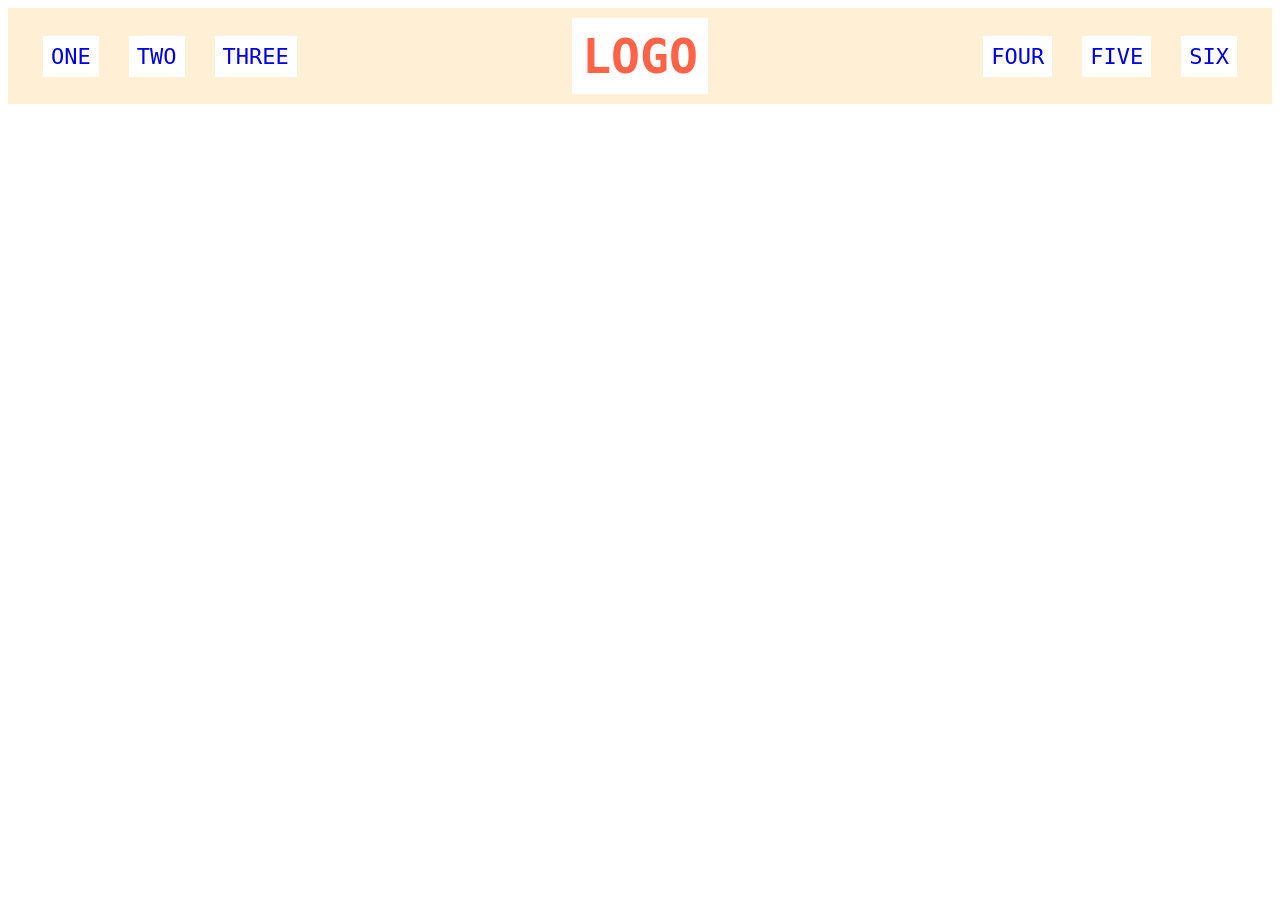
<file: foundations/flex/02-flex-header/index.html>
<!DOCTYPE html>
<html lang="en">
  <head>
    <meta charset="UTF-8">
    <meta http-equiv="X-UA-Compatible" content="IE=edge">
    <meta name="viewport" content="width=device-width, initial-scale=1.0">
    <title>Flex Header</title>
    <link rel="stylesheet" href="style.css">
  </head>
  <body>
    <div class="header">
      <div class="left-links">
        <ul class = "ll">
          <li class = "one"><a href="#">ONE</a></li>
          <li class = "two"><a href="#">TWO</a></li>
          <li class = "three"><a href="#">THREE</a></li>
        </ul>
      </div>
      <div class="logo">LOGO</div>
      <div class="right-links">
        <ul class = "rl">
          <li class = "four"><a href="#">FOUR</a></li>
          <li class = "five"><a href="#">FIVE</a></li>
          <li class = "six"><a href="#">SIX</a></li>
        </ul>
      </div>
    </div>
  </body>
</html>
</file>
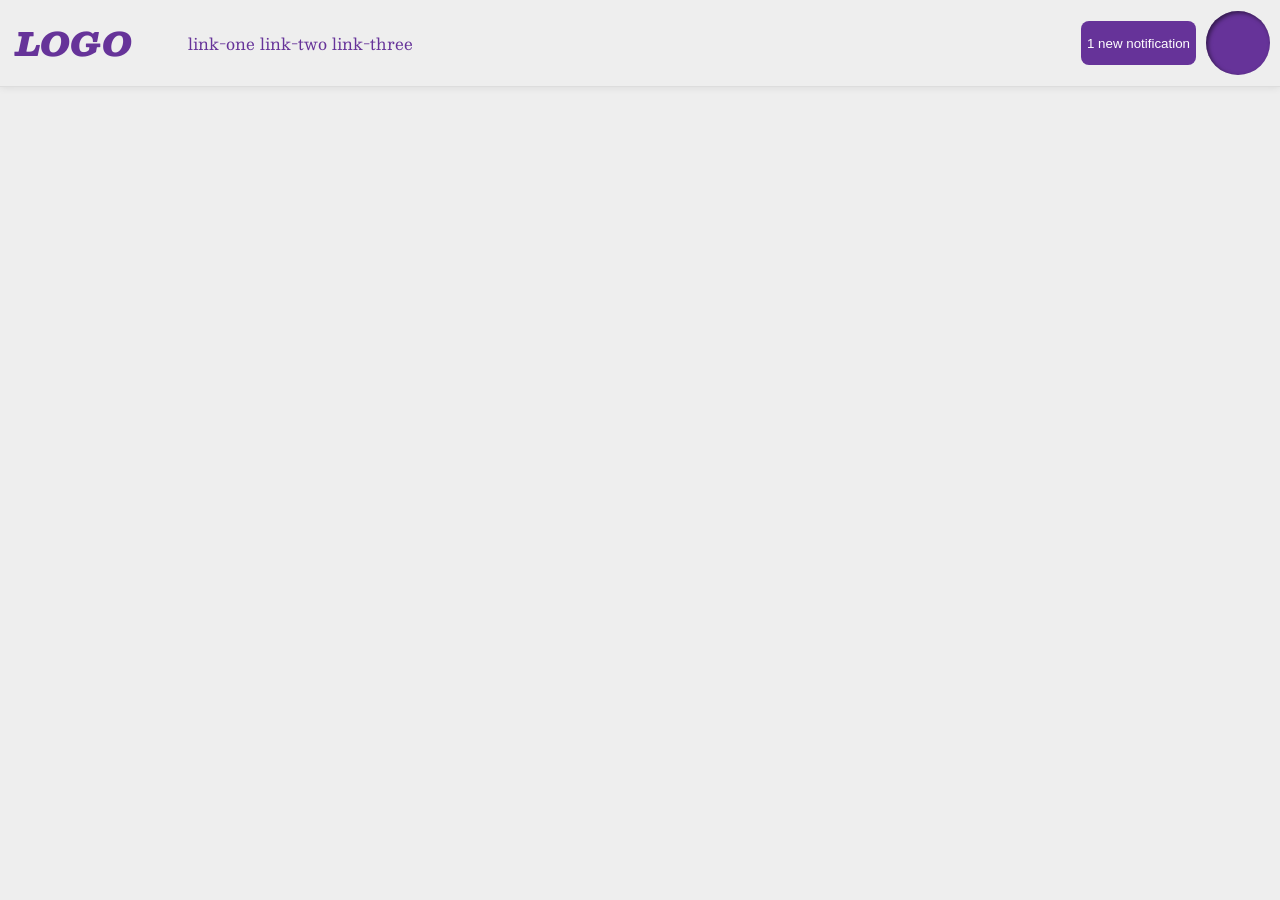
<file: foundations/flex/03-flex-header-2/index.html>
<!DOCTYPE html>
<html lang="en">
  <head>
    <meta charset="UTF-8">
    <meta http-equiv="X-UA-Compatible" content="IE=edge">
    <meta name="viewport" content="width=device-width, initial-scale=1.0">
    <title>Flex Header 2</title>
    <link rel="stylesheet" href="style.css">
  </head>
  <body>
    <div class="header">
       <div class="logo">
        LOGO
       </div>
        <ul class="links">
          <li class = "one"><a href="https://google.com">link-one</a></li>
          <li class = "two"><a href="https://google.com">link-two</a></li>
          <li class = "three"><a href="https://google.com">link-three</a></li>
        </ul> 
      <div class = "right-elements">
         <button class="notifications">
             1 new notification
         </button>
        <div class="profile-image"></div>
      </div>
    </div>
  </body>
</html>
</file>
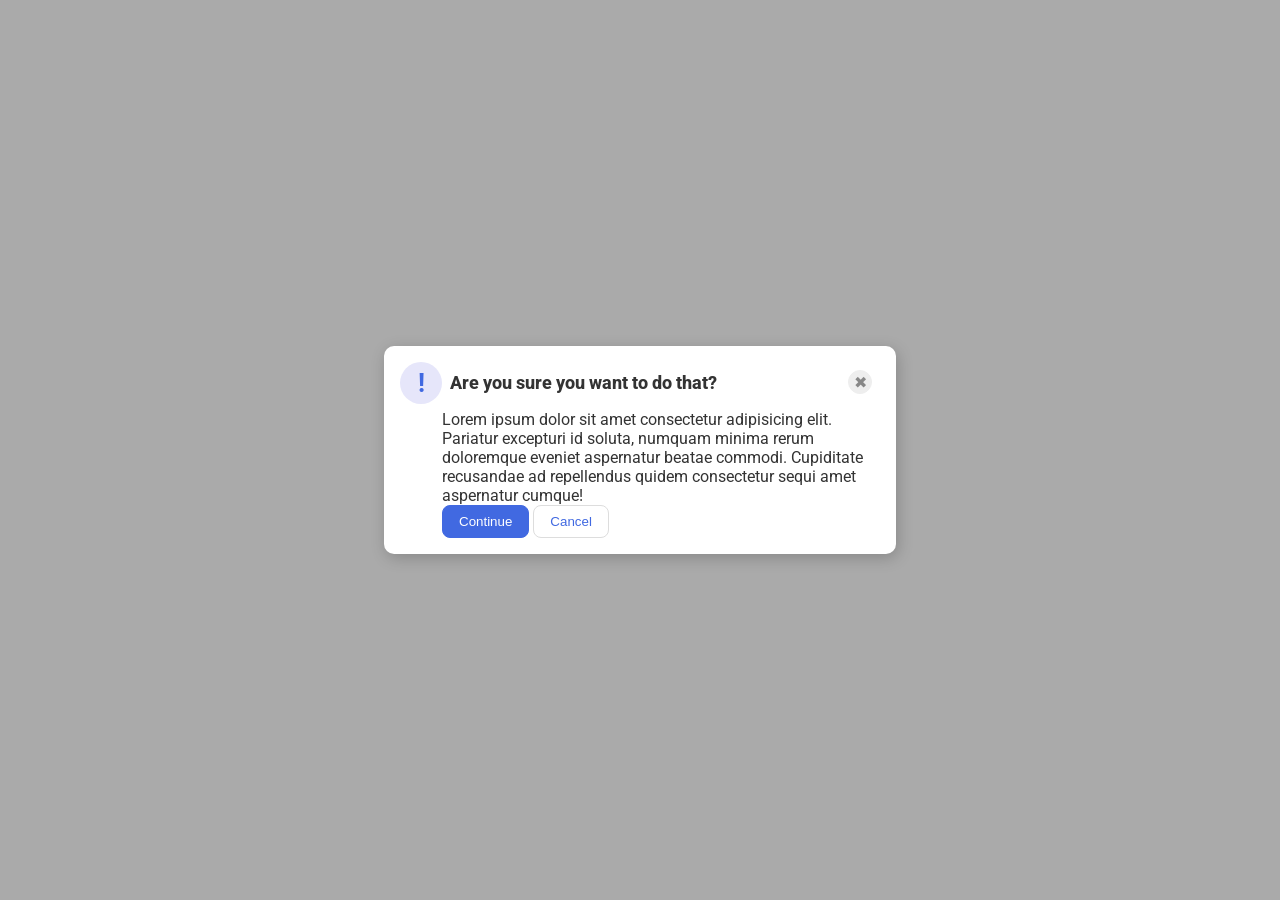
<file: foundations/flex/05-flex-modal/index.html>
<!DOCTYPE html>
<html lang="en">
  <head>
    <meta charset="UTF-8">
    <meta http-equiv="X-UA-Compatible" content="IE=edge">
    <meta name="viewport" content="width=device-width, initial-scale=1.0">
    <link rel="stylesheet" href="style.css">
    <title>Modal</title>
  </head>
  <body>
    <div class="modal">
      <div class="icon">!</div>
      <div class="container">
      <div class="header">Are you sure you want to do that?
      <button class="close-button">✖</button>
      </div>
      <div class="text">Lorem ipsum dolor sit amet consectetur adipisicing elit. Pariatur excepturi id soluta, numquam minima rerum doloremque eveniet aspernatur beatae commodi. Cupiditate recusandae ad repellendus quidem consectetur sequi amet aspernatur cumque!</div>
      <button class="continue">Continue</button>
      <button class="cancel">Cancel</button>
    </div>
    </div>  
  </body>
</html>
</file>
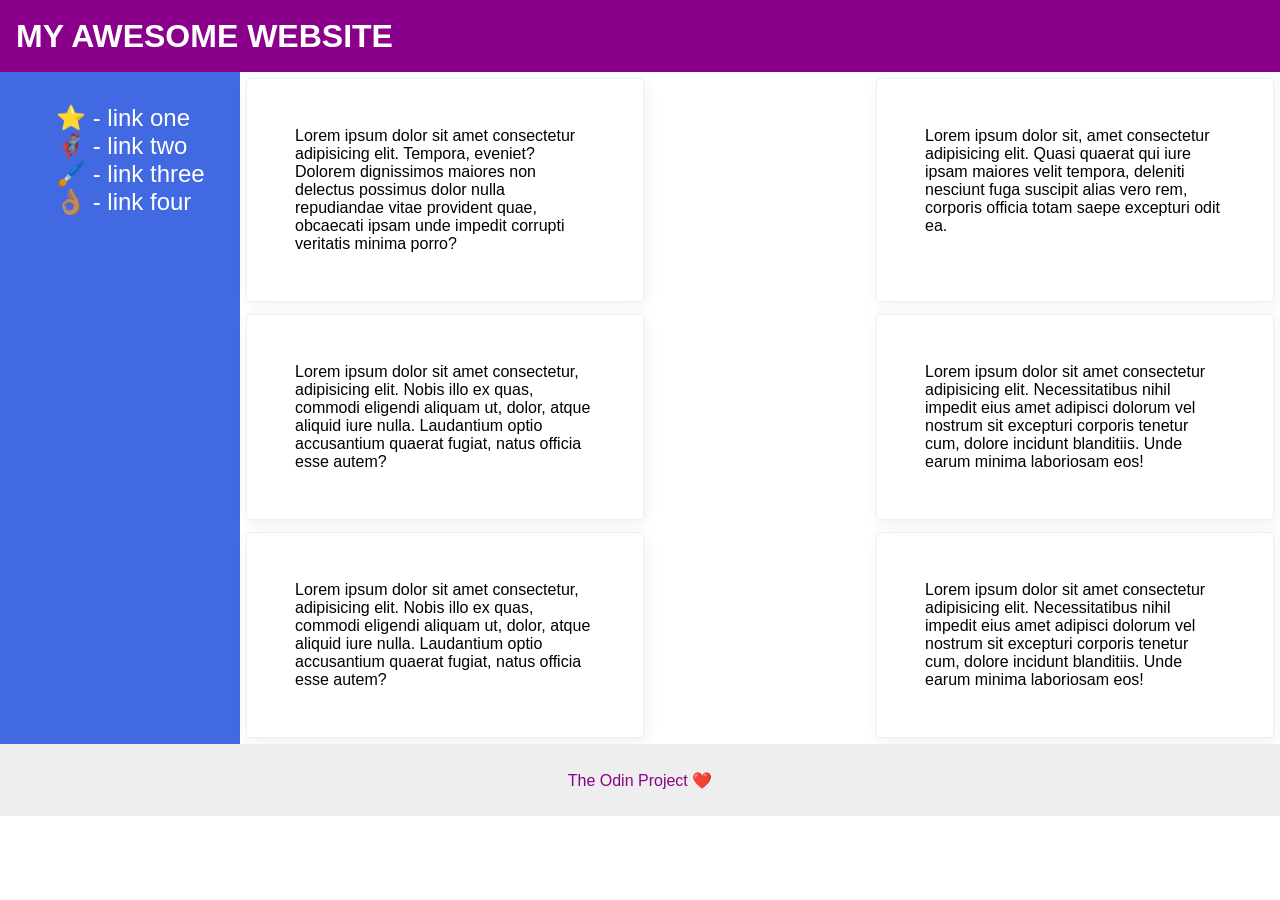
<file: foundations/flex/07-flex-layout-2/index.html>
<!DOCTYPE html>
<html lang="en">
  <head>
    <meta charset="UTF-8">
    <meta http-equiv="X-UA-Compatible" content="IE=edge">
    <meta name="viewport" content="width=device-width, initial-scale=1.0">
    <title>The Holy Grail</title>
    <link rel="stylesheet" href="style.css">
  </head>
  <body>
    <div class="header">
      MY AWESOME WEBSITE
    </div>
    <div class="container">
    <div class="sidebar">
      <ul>
        <li><a href="#">⭐ - link one</a></li>
        <li><a href="#">🦸🏽‍♂️ - link two</a></li>
        <li><a href="#">🖌️ - link three</a></li>
        <li><a href="#">👌🏽 - link four</a></li>
      </ul>
    </div>

    <div class="cards">
    <div class="card">Lorem ipsum dolor sit amet consectetur adipisicing elit. Tempora, eveniet? Dolorem dignissimos maiores non delectus possimus dolor nulla repudiandae vitae provident quae, obcaecati ipsam unde impedit corrupti veritatis minima porro?</div>
    <div class="card">Lorem ipsum dolor sit, amet consectetur adipisicing elit. Quasi quaerat qui iure ipsam maiores velit tempora, deleniti nesciunt fuga suscipit alias vero rem, corporis officia totam saepe excepturi odit ea.</div>
    <div class="card">Lorem ipsum dolor sit amet consectetur, adipisicing elit. Nobis illo ex quas, commodi eligendi aliquam ut, dolor, atque aliquid iure nulla. Laudantium optio accusantium quaerat fugiat, natus officia esse autem?</div>
    <div class="card">Lorem ipsum dolor sit amet consectetur adipisicing elit. Necessitatibus nihil impedit eius amet adipisci dolorum vel nostrum sit excepturi corporis tenetur cum, dolore incidunt blanditiis. Unde earum minima laboriosam eos!</div>
    <div class="card">Lorem ipsum dolor sit amet consectetur, adipisicing elit. Nobis illo ex quas, commodi eligendi aliquam ut, dolor, atque aliquid iure nulla. Laudantium optio accusantium quaerat fugiat, natus officia esse autem?</div>
    <div class="card">Lorem ipsum dolor sit amet consectetur adipisicing elit. Necessitatibus nihil impedit eius amet adipisci dolorum vel nostrum sit excepturi corporis tenetur cum, dolore incidunt blanditiis. Unde earum minima laboriosam eos!</div>
    </div>
    </div>


    <div class="footer">
      The Odin Project ❤️
    </div>
  </body>
</html>
</file>
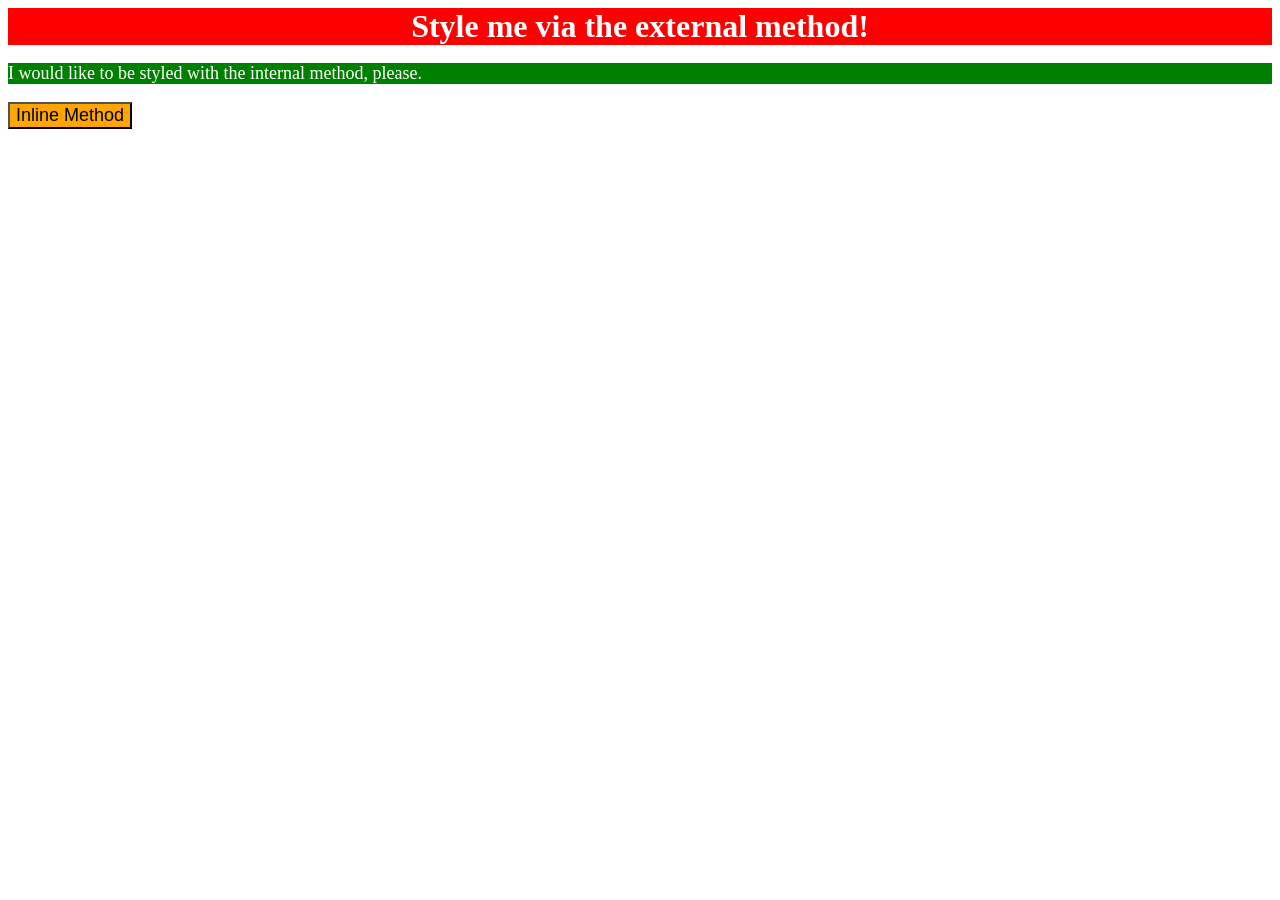
<file: foundations/intro-to-css/01-css-methods/index.html>
<!DOCTYPE html>
<html lang="en">
  <head>
    <meta charset="UTF-8">
    <meta http-equiv="X-UA-Compatible" content="IE=edge">
    <meta name="viewport" content="width=device-width, initial-scale=1.0">
    <title>Methods for Adding CSS</title>
    <link rel ="stylesheet" href ="styles.css">
    <style>
      p{
        background-color: green;
        color : white;
        font-size : 18px;
      }
    </style>
  </head>
  <body>
    <div>Style me via the external method!</div>
    <p>I would like to be styled with the internal method, please.</p>
    <button style = "background-color: orange; font-size: 18px ;">Inline Method</button>
  </body>
</html>
</file>
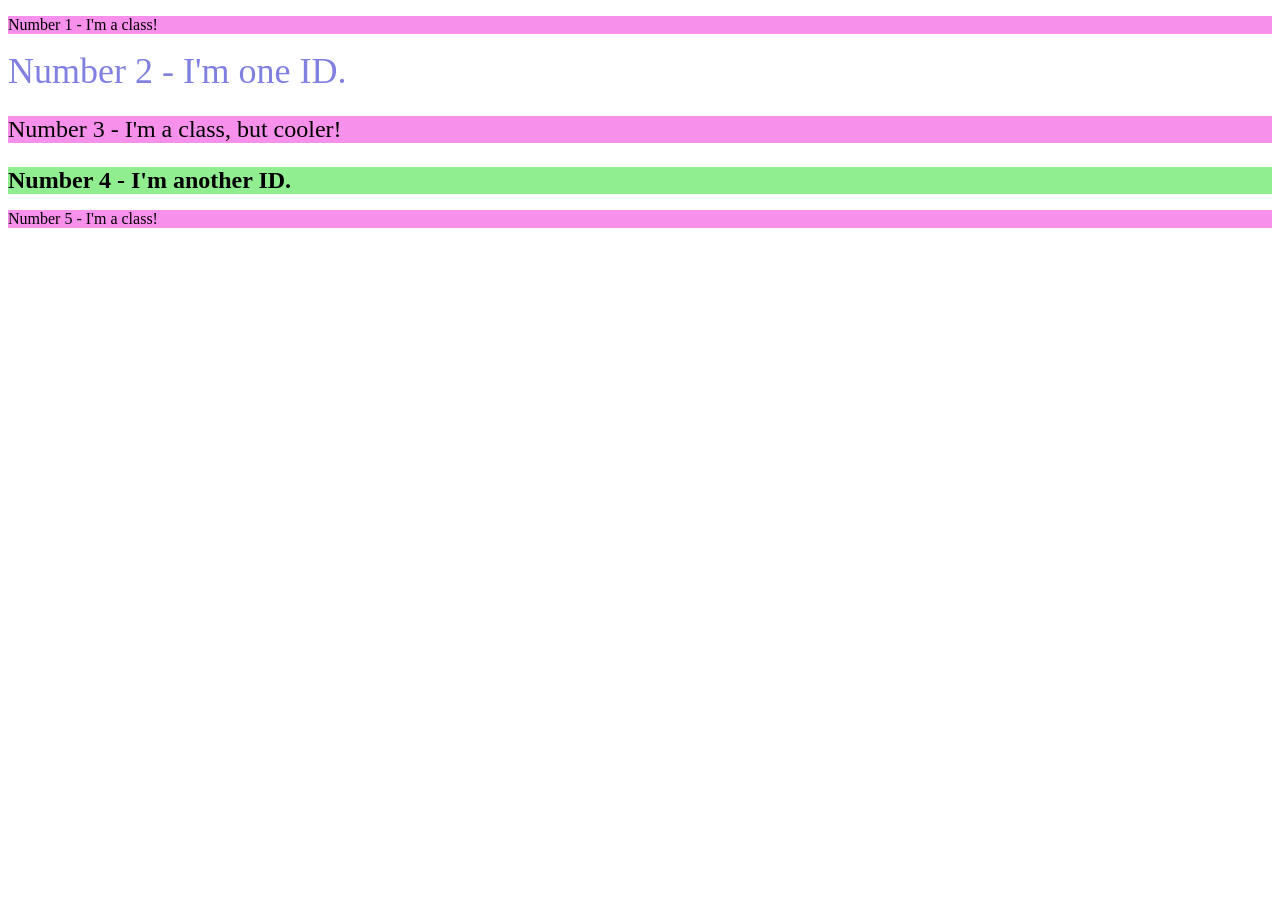
<file: foundations/intro-to-css/02-class-id-selectors/index.html>
<!DOCTYPE html>
<html lang="en">
  <head>
    <meta charset="UTF-8">
    <meta http-equiv="X-UA-Compatible" content="IE=edge">
    <meta name="viewport" content="width=device-width, initial-scale=1.0">
    <title>Class and ID Selectors</title>
    <link rel="stylesheet" href="style.css">
  </head>
  <body>
    <p class = "one">Number 1 - I'm a class!</p>
    <div id = "two">Number 2 - I'm one ID.</div>
    <p class = "three mass ">Number 3 - I'm a class, but cooler!</p>
    <div id = "four">Number 4 - I'm another ID.</div>
    <p class = "five">Number 5 - I'm a class!</p>
  </body>
</html>
</file>
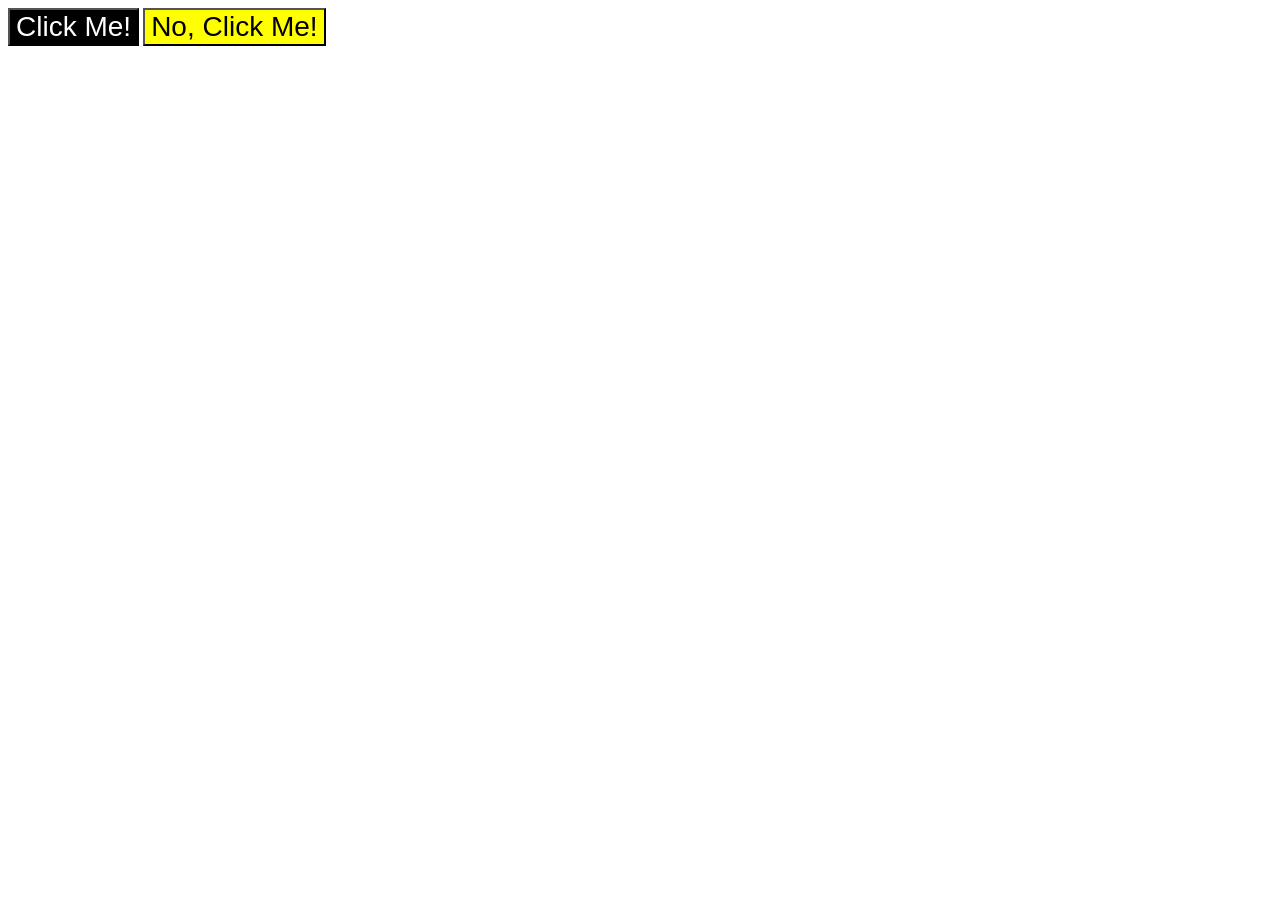
<file: foundations/intro-to-css/03-grouping-selectors/index.html>
<!DOCTYPE html>
<html lang="en">
  <head>
    <meta charset="UTF-8">
    <meta http-equiv="X-UA-Compatible" content="IE=edge">
    <meta name="viewport" content="width=device-width, initial-scale=1.0">
    <title>Grouping Selectors</title>
    <link rel="stylesheet" href="style.css">
  </head>
  <body>
    <button class = "one">Click Me!</button>
    <button class = "two">No, Click Me!</button>
  </body>
</html>
</file>
<file: foundations/flex/02-flex-header/style.css>
.header  {
  display : flex;
  font-family: monospace;
  background: papayawhip;
}

.logo {
  font-size: 48px;
  font-weight: 900;
  color: tomato;
  background: white;
  justify-content: center;
  align-items: center;
  padding : 10px;
  margin : 10px;
}
ul {
  display: flex;
  /* this removes the dots on the list items*/
  list-style-type: none;
  margin : 10px;
  padding : 10px;
  }

a {
  font-size: 22px;
  background: white;
  padding: 8px;
  /* this removes the line under the links */
  text-decoration: none;

}
.right-links ,
.left-links{
  flex : 1;
  align-content: center;
}
.ll {
  justify-content: flex-start;
}
.rl{
  justify-content: flex-end;
}
.one , .two , .three , .four , .five , .six{
  margin : 10px;
  padding : 5px;
}
</file>
<file: foundations/flex/03-flex-header-2/style.css>
/* this is some magical font-importing.  
you'll learn about it later. */
@import url('https://fonts.googleapis.com/css2?family=Besley:ital,wght@0,400;1,900&display=swap');

body {
  margin: 0;
  background: #eee;
  font-family: Besley, serif;
}

.header {
  border-bottom: 1px solid #ddd;
  box-shadow: 0 0 8px rgba(0,0,0,.1);
  display: flex;
}

.profile-image {
  background: rebeccapurple;
  box-shadow: inset 2px 2px 4px rgba(0,0,0,.5);
  border-radius: 50%;
  width: 48px;
  height: 48px;
  padding : 8px;
}

.logo {
  color: rebeccapurple;
  font-size: 32px;
  font-weight: 900;
  font-style: italic;
  margin : 4px;
  padding : 12px;
}

button {
  border: none;
  border-radius: 8px;
  background: rebeccapurple;
  color: white;
  margin : 10px;
}

a {
  /* this removes the line under our links */
  text-decoration: none;
  color: rebeccapurple;
}

ul {
  list-style-type: none;
}
.header{
  display: flex;
  justify-content: space-between;
}
.links{
  display : flex;
  align-items: center;
  margin-right: auto;
  gap : 5px;
}
.right-elements{
  display: flex;
  align-self: center;
  margin : 10px;
}
</file>
<file: foundations/flex/05-flex-modal/style.css>
@import url('https://fonts.googleapis.com/css2?family=Roboto:wght@400;700&display=swap');

html, body {
  height: 100%;
}

body {
  font-family: Roboto, sans-serif;
  margin: 0;
  background: #aaa;
  color: #333;
  /* I'll give you this one for free lol */
  display: flex;
  align-items: center;
  justify-content: center;
}

.modal {
  background: white;
  width: 480px;
  border-radius: 10px;
  box-shadow: 2px 4px 16px rgba(0,0,0,.2);
}

.icon {
  color: royalblue;
  font-size: 26px;
  font-weight: 700;
  background: lavender;
  width: 42px;
  height: 42px;
  border-radius: 50%;
  display: flex;
  align-items: center;
  justify-content: center;
}

.close-button {
  background: #eee;
  border-radius: 50%;
  color: #888;
  font-weight: 400;
  font-size: 16px;
  height: 24px;
  width: 24px;
  display: flex;
  align-items: center;
  justify-content: center;
  border: 1px solid #eee;
  padding: 0;
}

button {
  cursor: pointer;
  padding: 8px 16px;
  border-radius: 8px;
}

button.continue {
  background: royalblue;
  border: 1px solid royalblue;
  color: white;
}

button.cancel {
  background: white;
  border: 1px solid #ddd;
  color: royalblue;
}
.modal{
  display: flex;
  margin:16px;
  padding: 16px; 
}
.icon{
  flex-shrink: 0;
}
.header{
  display: flex;
  align-items: center;
  justify-content: space-between;
  font-size: 18px;
  font-weight: 800;
  margin-bottom : 8px;
  padding: 8px;
}
.text{
  margin: bottom 16px;
}
</file>
<file: foundations/flex/07-flex-layout-2/style.css>
body {
  font-family: -apple-system, BlinkMacSystemFont, 'Segoe UI', Roboto, Oxygen, Ubuntu, Cantarell, 'Open Sans', 'Helvetica Neue', sans-serif;
  margin: 0;
  min-height: 100vh;
}

.header {
  display: flex;
  height: 72px;
  background: darkmagenta;
  color: white;
  align-items: center;
  font-size: 32px;
  font-weight: 900;
  padding-left: 16px;
}

.footer {
  height: 72px;
  background: #eee;
  color: darkmagenta;
  display: flex;
  justify-content: center;
  align-items: center;
}

.sidebar {
  width: 300px;
  background: royalblue;
  box-sizing: border-box;
  padding: 16px;
}

.card {
  border: 1px solid #eee;
  box-shadow: 2px 4px 16px rgba(0,0,0,.06);
  border-radius: 4px;
  padding: 48px;
  max-width: 300px;
  margin: 6px;
}

body{
  display: flex;
  flex-direction: column;
}
.container{
  display: flex;
}
.cards{
  flex :5 5 0;
  display: flex;
  justify-content: space-between;
  flex-direction: row;
  flex-wrap: wrap;
}
.sidebar{
  flex :1 1 0;
  display: flex;
  width: 300px;
}
ul{
  list-style: none; 
}
a{
  text-decoration: none;
  color: white;
  font-size: 24px;
}
</file>
<file: foundations/intro-to-css/01-css-methods/styles.css>
div {
    background-color: red;
    color : white;
    font-size : 32px;
    text-align : center;
    font-weight : bold;
}
</file>
<file: foundations/intro-to-css/02-class-id-selectors/style.css>
.one, 
.three ,
.five{
    background-color: rgb(247, 144, 235) ;
}

.mass{
    font-size : 24px;
}
#two{
    font-size: 36px;
    color : rgb(128, 128, 224);
}
#four{
    font-size : 24px;
    background-color : lightgreen;
    font-weight : bold;
}
</file>
<file: foundations/intro-to-css/03-grouping-selectors/style.css>
.one ,
.two{
    font-size : 28px;
    font-family: "Helvetica" , "Times New Roman" , sans-serif;
}
.one{
    color : white;
    background-color: black;
}
.two{
    background-color: yellow;
}
</file>
